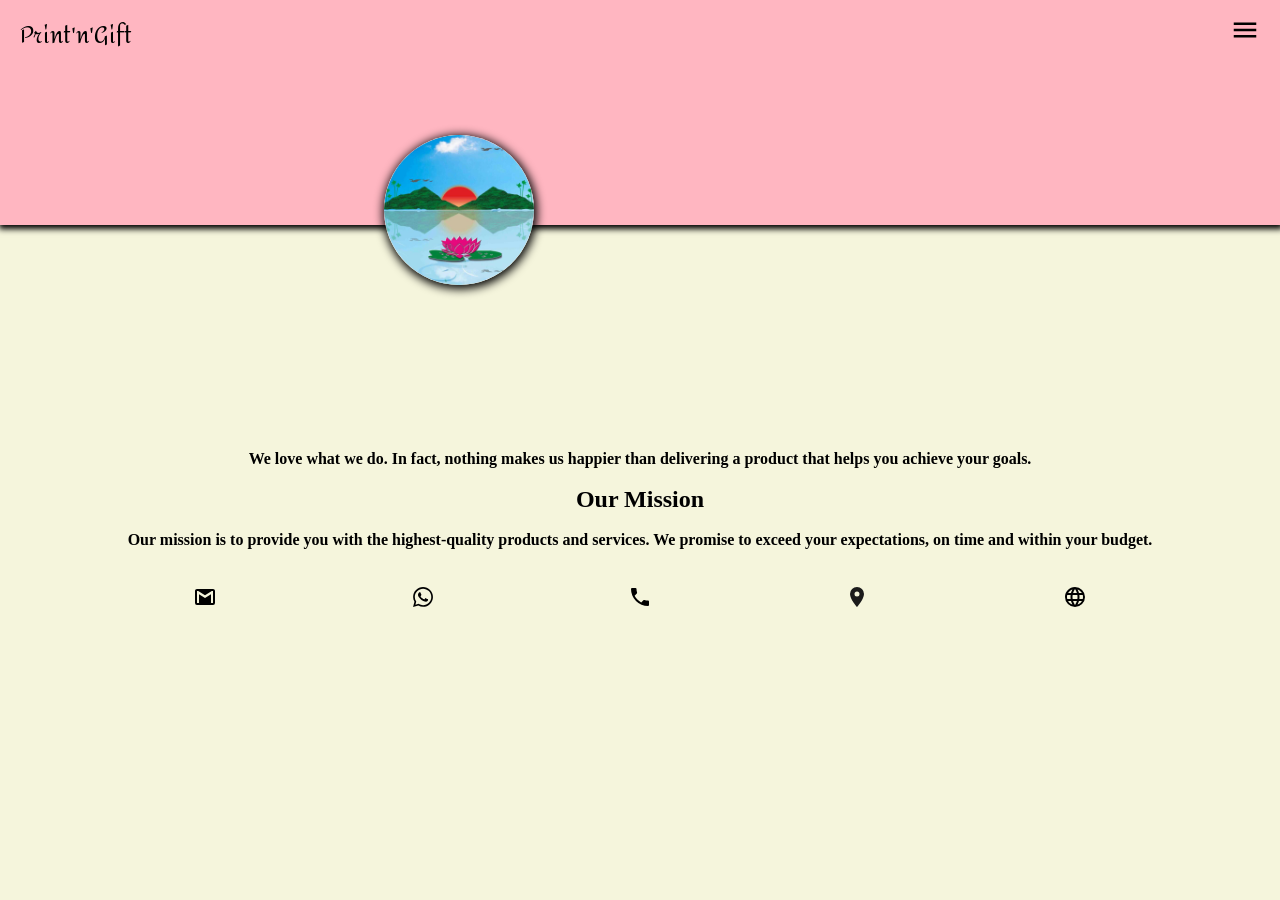
<file: about.html>
<!DOCTYPE html>
<html lang="en">
<head>
    <meta charset="UTF-8">
    <meta name="viewport" content="width=device-width, initial-scale=1.0, maximum-scale=1.0, minimum-scale=1.0">
    <title>About</title>
    <link rel="stylesheet" href="about.css">
    <script type="text/javascript" src="jquery.js"></script>
    <script type="text/javascript" src="app.js"></script>
</head>
<body>
    <div class="phone_about">
        <div class="phone_firstpart">
            <div class="phone_navbar">
                <div class="phone_heading">
                    <p onclick="go_to_home()">Print'n'Gift</p>
                </div>
                <div class="phone_menu_bar">
                    <img onclick="open_sidebar_about()" src="static/Images/menu.svg" alt="">
                </div>            
            </div>
        </div>
       <div class="phone_secondpart">
            <img class="avatar" src="static/Images/printngift.jpg" alt="">
       </div>
        <div class="phone_secondpart">
            <center>
                <h4>
                    We love what we do.
In fact, nothing makes us
happier than delivering a product
that helps you achieve
your goals.
                </h4><br/>
                <h2>Our Mission</h2><br/>
                <h4>Our mission is to provide you
                    with the highest-quality products and
                    services. We promise to exceed
                    your expectations, on time and
                    within your budget.</h4>
            </center>
            <br/><br/>
            <div class="social_media">
                <a href="mailto:udayats@gmail.com"><img src="static/Images/gmail.svg" alt=""></a>
                <a href="https://api.whatsapp.com/send?phone=919972520160&text=*Hello!*%20I%20got%20to%20know%20about%20*Print%20N%20Gift*.I%20want%20to%20know%20more%20about%20your%20printing%20services"><img src="static/Images/whatsapp.svg" alt=""></a>
                <a href="tel:+919972520160"><img src="static/Images/phone.svg" alt=""></a>
                <a href="https://maps.app.goo.gl/4qJzX6cQoHQXaT9N9"><img src="static/Images/location.svg" alt=""></a>
                <a href=""><img src="static/Images/internet.svg" alt=""></a>
            </div><br/>
        </div>
    </div>
    <div class="phone_sidebar hidden">
        <div class="phone_sidebar_x">
            <p onclick="close_sidebar_about()">X</p>
        </div>
        <div class="phone_sidebar_home">
            <p><a href="index.html">Home</a></p>
        </div>
        <div class="phone_sidebar_about">
            <p><a href="about.html">About</a></p>
        </div>
        <div class="phone_sidebar_services">
            <p><a href="services.html">Services</a></p>
        </div>
    </div>
</body>
</html>
</file>
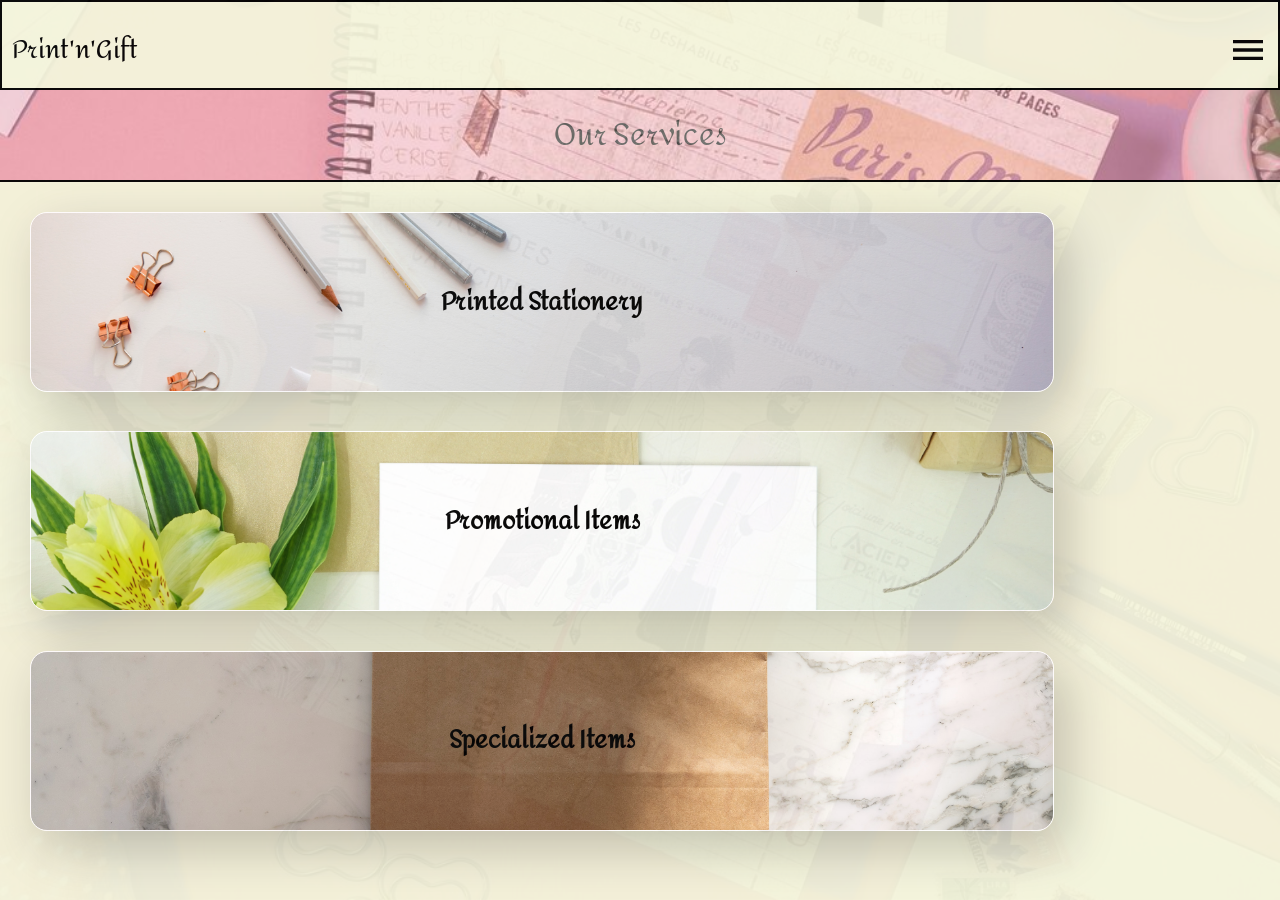
<file: services.html>
<!DOCTYPE html>
<html lang="en">
<head>
    <meta charset="UTF-8">
    <meta name="viewport" content="width=device-width, initial-scale=1.0, maximum-scale=1.0, minimum-scale=1.0">
    <title>Our Services</title>
    <link rel="stylesheet" href="services.css">
    <script type="text/javascript" src="jquery.js"></script>
    <script type="text/javascript" src="services.js"></script>
</head>
<body>
    <div class="phone_fullpage_services">
        <div class="phone_navbar">
           <p onclick="go_to_home()">Print'n'Gift</p>
           <img onclick="open_sidebar()" width="40" height="40" src="static/Images/menu.svg" alt="">
        </div>
        <div class="phone_ourservices">
            <p>Our Services</p>
        </div>
        <div class="phone_content">
            <div onclick="expand_card1()" class="card1">
                <p>Printed Stationery</p>
            </div>
            <ul class="hidden_items_card1 hidden">
                <br>
                <li>Visiting Cards</li>
                <li>Letter Heads</li>
                <li>Bill Books</li>
                <li>Cash Memos</li>
                <li>Certificates</li>
                <li>Invitations</li>
                <li>Annual Report</li>
                <li>Leaflets</li>
                <li>Coasters</li>
                <li>Adv. Layouts</li>
                <li>Menu Card</li>
                <li>Posters</li>
                <li>News Letters</li>
                <li>New Year Diaries</li>
                <li>School Diaries</li>
                <li>School ID Cards</li>
                <li>Lanyards</li>
                <li>Flyers</li>
                <li>Wedding Card</li>
                <li>Labels</li>
                <br>
            </ul>                  
            <div onclick="expand_card2()" class="card2">
                <p>Promotional Items</p>
            </div>
            <ul class="hidden_items_card2 hidden">
                <br/>
                <li>Brochures</li>
                <li>Calendars</li>
                <li>Table Calendars</li>
                <li>Banners</li>
                <li>Standees</li>
                <li>Personalized Calendars</li>
                <li>Coffee Mugs</li>
                <br/>
              </ul>
            <div onclick="expand_card3()" class="card3">
                <p>Specialized Items</p>
            </div>
            <ul class="hidden_items_card3 hidden">
                <br/>
                <li>Sweet/Cake Boxes</li>
                <li>Paper Bags</li>
                <li>Flyers</li>
                <li>Wedding Card</li>
                <li>Certificates</li>
                <br/>
            </ul>              
        </div>
    </div>   
    <div class="phone_sidebar hidden">
        <div class="phone_sidebar_x">
            <p onclick="close_sidebar()">X</p>
        </div>
        <div class="phone_sidebar_home">
            <p><a href="">Home</a></p>
        </div>
        <div class="phone_sidebar_about">
            <p><a href="about.html">About</a></p>
        </div>
        <div class="phone_sidebar_services">
            <p><a href="services.html">Services</a></p>
        </div>
    </div> 
</body>
</html>
</file>
<file: about.css>
html, body, div, span, object, iframe,
h1, h2, h3, h4, h5, h6, p, blockquote, pre,
table, caption, tbody, tfoot, thead, tr, th, td {
  margin: 0;
  padding: 0;
  border: 0;
}

body {
    background-color: #ffc5cb;
}

a {
    text-decoration: none;
    color: black;
    font-weight: lighter;
}

@font-face {
    font-family: "Amita";
    src: url("static/fonts/Amita-Regular.ttf");
}

.phone_navbar {
    display: flex;
    justify-content: space-between;
    padding-right: 20px;
    padding-top: 15px;
}

.phone_heading {
    font-family: 'Amita';
    letter-spacing: 1.5;
    opacity: 1;
    color: black;
    font-size: 22px;
    padding-left: 20px;
}

.avatar {
    width: 150px;
    height: 150px;
    position: relative;
    left: 30%;
    bottom: 40%;
    border-radius: 50%;
    z-index: 0;
    box-shadow: 1px 2px 10px 2px black;
}

.phone_about {
    background-color: #F5F5DC;
    display: grid;
    grid-template-rows: repeat(4, 1fr);
    grid-template-columns: 1fr;
    grid-template-areas: "one" "two" "two" "two";
    width: 100%;
    height: 100vh;
}

.phone_firstpart {
    grid-area: one;
    background-color: #ffb6c1;
    z-index: 0.5;
    box-shadow: 1px 2px 6px 2px black;
}

.social_media {
    display: flex;
    flex-direction: row;
    justify-content: space-evenly;
}

.phone_secondpart {
    align-items: center;
    justify-content: center;
}

.phone_sidebar {
    display: flex;
    flex-direction: column;
    justify-content: space-around;
    align-items: center;
    width: 100%;
    height: 50vh;
    color: black;
    background-color: #ffc5cb;
    font-weight: lighter;
    z-index: 2;
}

.phone_sidebar_x {
    position: relative;
    left: 40%;
    font-size: 30px;
}

.hidden {
    display: none;
}
</file>
<file: services.css>
html, body, div, span, object, iframe,
h1, h2, h3, h4, h5, h6, p, blockquote, pre,
table, caption, tbody, tfoot, thead, tr, th, td {
  margin: 0;
  padding: 0;
  border: 0;
}

body {
  background-color: beige;
}

a {
  text-decoration: none;
  color: black;
}

@keyframes cards_expand {
  from {
    opacity: 0;
    transform: translateY(-20px);
  }

  to {
    opacity: 1;
    transform: translateY(-10px);
  }
}

@font-face {
  font-family: 'Amita';
  src: url('static/fonts/Amita-Regular.ttf');
}

@font-face {
  font-family: 'Gamilia';
  src: url('static/fonts/GamiliaDemoRegular-d9DL7.ttf');
}

.phone_fullpage_services {
  background-image: url('static/Images/services_bg.jpg');
  background-attachment: fixed;
  background-position: center;
  background-repeat: no-repeat;
  background-size: cover;
  width: 100%;
  height: 100vh;

  display: grid;
  grid-template-rows: repeat(10, 1fr);
  grid-template-columns: 1fr;
  grid-template-areas: "one" "navi" "two" "two" "two" "two" "two" "two" "two" "two";
}

.phone_navbar {
  grid-area: one;
  background-color: beige;
  font-family: 'Amita', sans-serif;
  font-size: 25px;
  padding-top: 10px;
  padding-left: 10px;
  padding-right: 10px;
  display: flex;
  justify-content: space-between;
  align-items: center;
  border: 2px solid black;
  opacity: 0.95;
}

.phone_ourservices {
  grid-area: navi;
  background-color: #ffb6c1;
  opacity: 0.5;
  color: black;
  font-family: 'Amita', sans-serif;
  font-size: 30px;
  align-items: center;
  display: flex;
  justify-content: center;
}

.phone_content {
  grid-area: two;
  background-color: beige;
  border-top: 2px solid black;
  opacity: 0.95;
  display: grid;
  grid-template-rows: 1fr 1fr 1fr;
  grid-template-columns: 1fr;
  grid-template-areas: "cards1" "cards2" "cards3";
  padding: 30px;
}

.card1 {
    grid-area: cards1;
    box-sizing: border-box;
    width: 80vw;
    height: 20vh;
    /* background: rgba(245, 245, 220, 0.58); */
    background-image: url('static/Images/card1.jpg');
    background-position: center;
    background-size: cover;
    font-family: 'Amita', sans-serif;
    letter-spacing: 2;
    font-size: x-large;
    border: 1px solid white;
    box-shadow: 12px 17px 51px rgba(0, 0, 0, 0.22);
    backdrop-filter: blur(6px);
    border-radius: 17px;
    text-align: center;
    cursor: pointer;
    transition: all 0.5s;
    display: flex;
    flex-direction: column;
    align-items: center;
    justify-content: center;
    user-select: none;
    font-weight: bolder;
    color: black;
}

.hidden_items_card1 {
  background-color: beige;
  border-radius: 17px;

  border: 1px solid white;
  box-shadow: 12px 17px 51px rgba(0, 0, 0, 0.22);

  font-family: 'Amita', sans-serif;

  animation: cards_expand 1s ease-out 0s 1 normal forwards;
}

.card2 {
  grid-area: cards2;
  box-sizing: border-box;
  width: 80vw;
  height: 20vh;
  /* background: rgba(245, 245, 220, 0.58); */
  background-image: url('static/Images/card2.jpg');
  background-position: center;
  background-size: cover;
  font-family: 'Amita', sans-serif;
  letter-spacing: 2;
  font-size: x-large;
  border: 1px solid white;
  box-shadow: 12px 17px 51px rgba(0, 0, 0, 0.22);
  backdrop-filter: blur(6px);
  border-radius: 17px;
  text-align: center;
  cursor: pointer;
  transition: all 0.5s;
  display: flex;
  flex-direction: column;
  align-items: center;
  justify-content: center;
  user-select: none;
  font-weight: bolder;
  color: black;
}

.hidden_items_card2 {
  background-color: beige;
  border-radius: 17px;

  border: 1px solid white;
  box-shadow: 12px 17px 51px rgba(0, 0, 0, 0.22);

  font-family: 'Amita', sans-serif;

  animation: cards_expand 1s ease-out 0s 1 normal forwards;
}

.card3 {
  grid-area: cards3;
  box-sizing: border-box;
  width: 80vw;
  height: 20vh;
  /* background: rgba(245, 245, 220, 0.58); */
  background-image: url('static/Images/card3.jpg');
  background-position: center;
  background-size: cover;
  font-family: 'Amita', sans-serif;
  letter-spacing: 2;
  font-size: x-large;
  border: 1px solid white;
  box-shadow: 12px 17px 51px rgba(0, 0, 0, 0.22);
  backdrop-filter: blur(6px);
  border-radius: 17px;
  text-align: center;
  cursor: pointer;
  transition: all 0.5s;
  display: flex;
  flex-direction: column;
  align-items: center;
  justify-content: center;
  user-select: none;
  font-weight: bolder;
  color: black;
}

.hidden_items_card3 {
  background-color: beige;
  border-radius: 17px;

  border: 1px solid white;
  box-shadow: 12px 17px 51px rgba(0, 0, 0, 0.22);

  font-family: 'Amita', sans-serif;

  animation: cards_expand 1s ease-out 0s 1 normal forwards;
}

.phone_sidebar {
  display: flex;
  flex-direction: column;
  justify-content: space-around;
  align-items: center;
  width: 100%;
  height: 50vh;
  color: black;
  background-color: #ffc5cb;
  font-weight: lighter;
}

.phone_sidebar_x {
  position: relative;
  left: 40%;
  font-size: 30px;
}

.phone_secondtab_btns {
  display: flex;
  flex-direction: row;
  gap: 15px;
}

.phone_secondtab_btn {
  border: 1px solid black;
  background-color: transparent;
  color: white;
  padding: 14px 28px;
  font-size: 16px;
  cursor: pointer;
}

.hidden {
  display: none;
}
</file>
